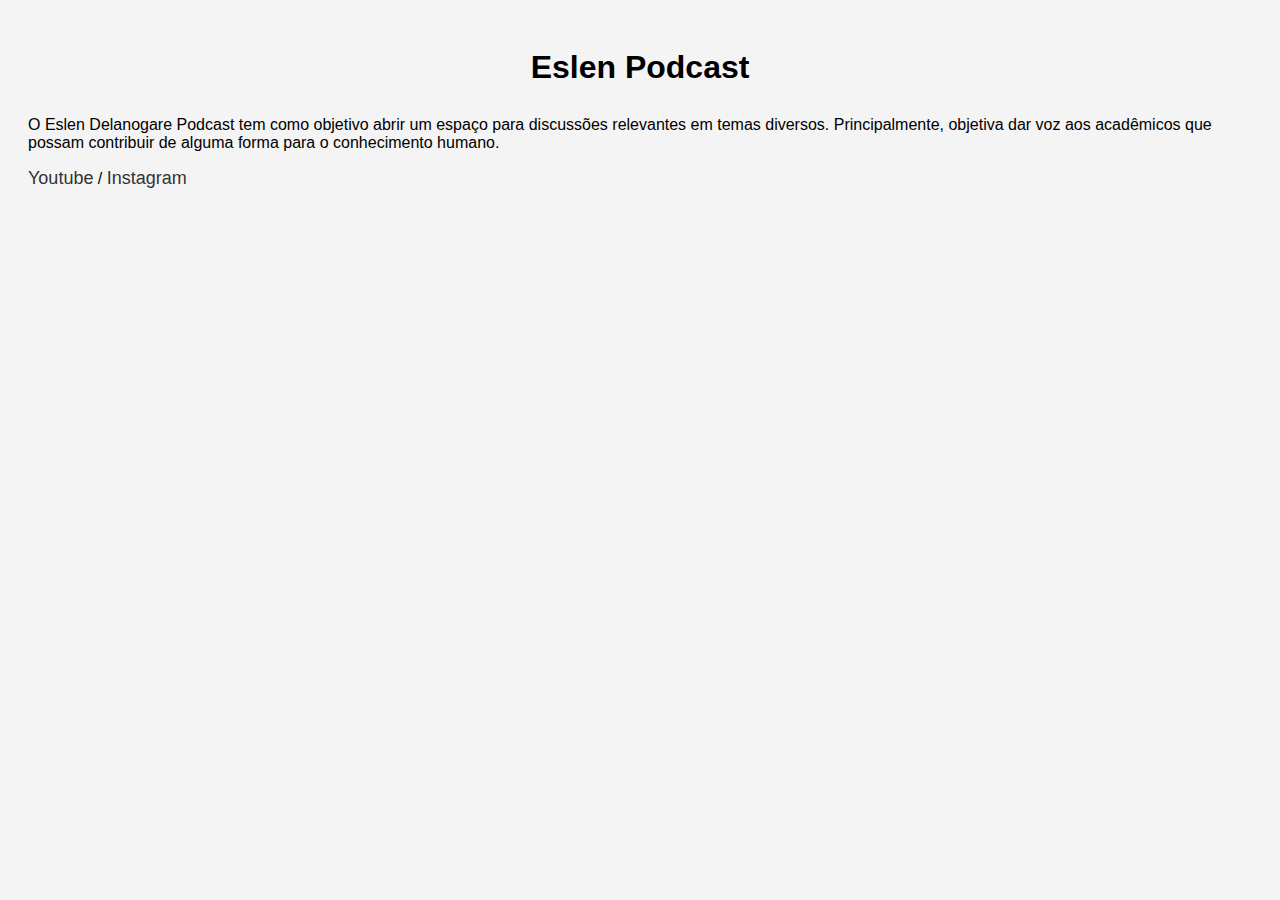
<file: pag01.html>
<!DOCTYPE html>
<html lang="pt-BR">
<head>
    <meta charset="UTF-8">
    <title>Pagina01Prova05</title>
    <link rel="stylesheet" href="Prova05.css">
</head>
<body>

    <h1>Eslen Podcast</h1>
    <p>O Eslen Delanogare Podcast tem como objetivo abrir um espaço para discussões relevantes em temas diversos. Principalmente, objetiva dar voz aos acadêmicos que possam contribuir de alguma forma para o conhecimento humano.</p>
    <a href="http://www.youtube.com/@EslenPodcast"> Youtube</a> /
    <a href="https://www.instagram.com/eslen.delanogare/"> Instagram</a>
</body>
</html>
</file>
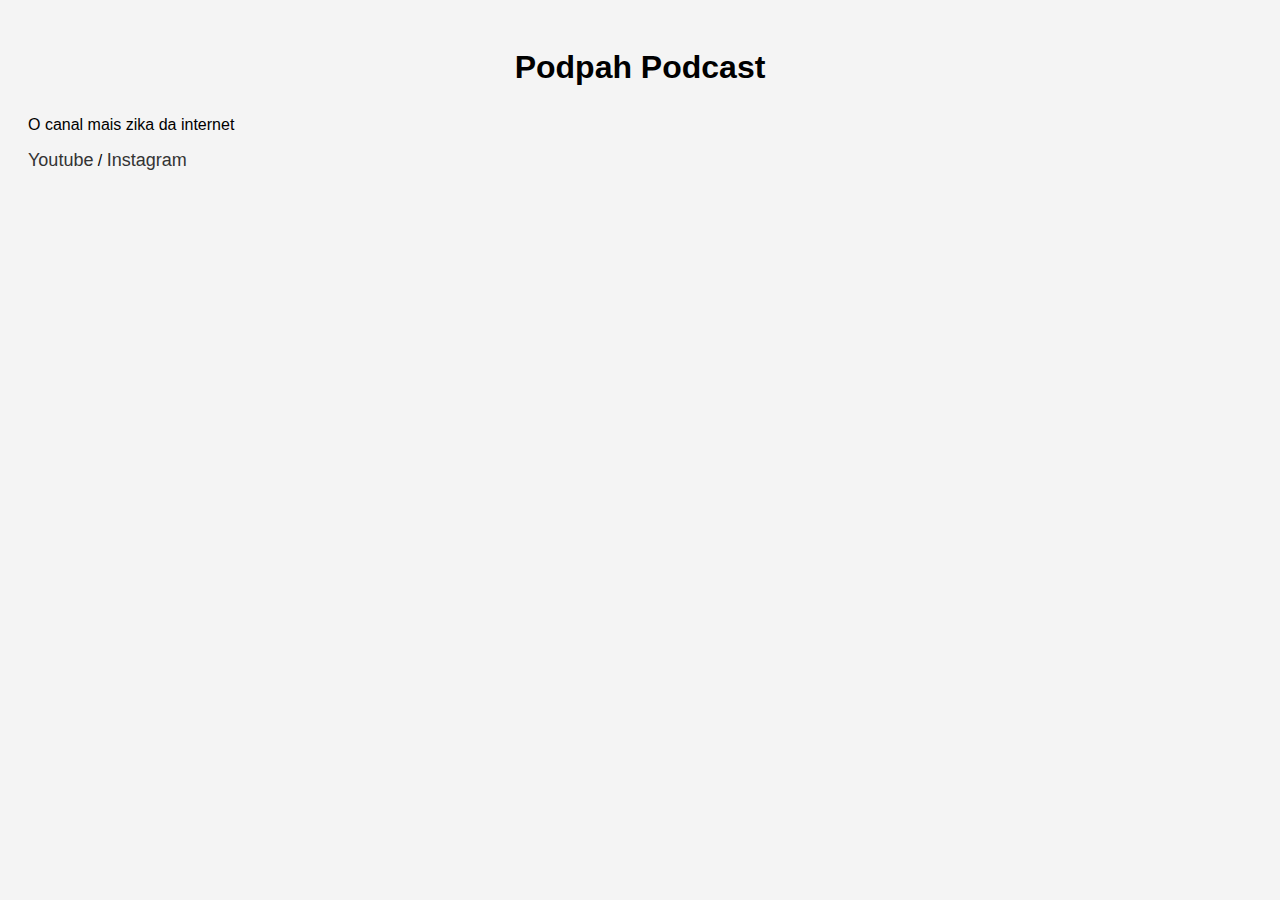
<file: pag02.html>
<!DOCTYPE html>
<html lang="pt-BR">
<head>
    <meta charset="UTF-8">
    <title>Pagina02Prova05</title>
    <link rel="stylesheet" href="Prova05.css">
</head>
<body>

    <h1>Podpah Podcast</h1>
    <p>O canal mais zika da internet</p>
    <a href="https://www.youtube.com/@Podpah"> Youtube</a> /
    <a href="https://www.instagram.com/podpah"> Instagram</a>
</body>
</html>
</file>
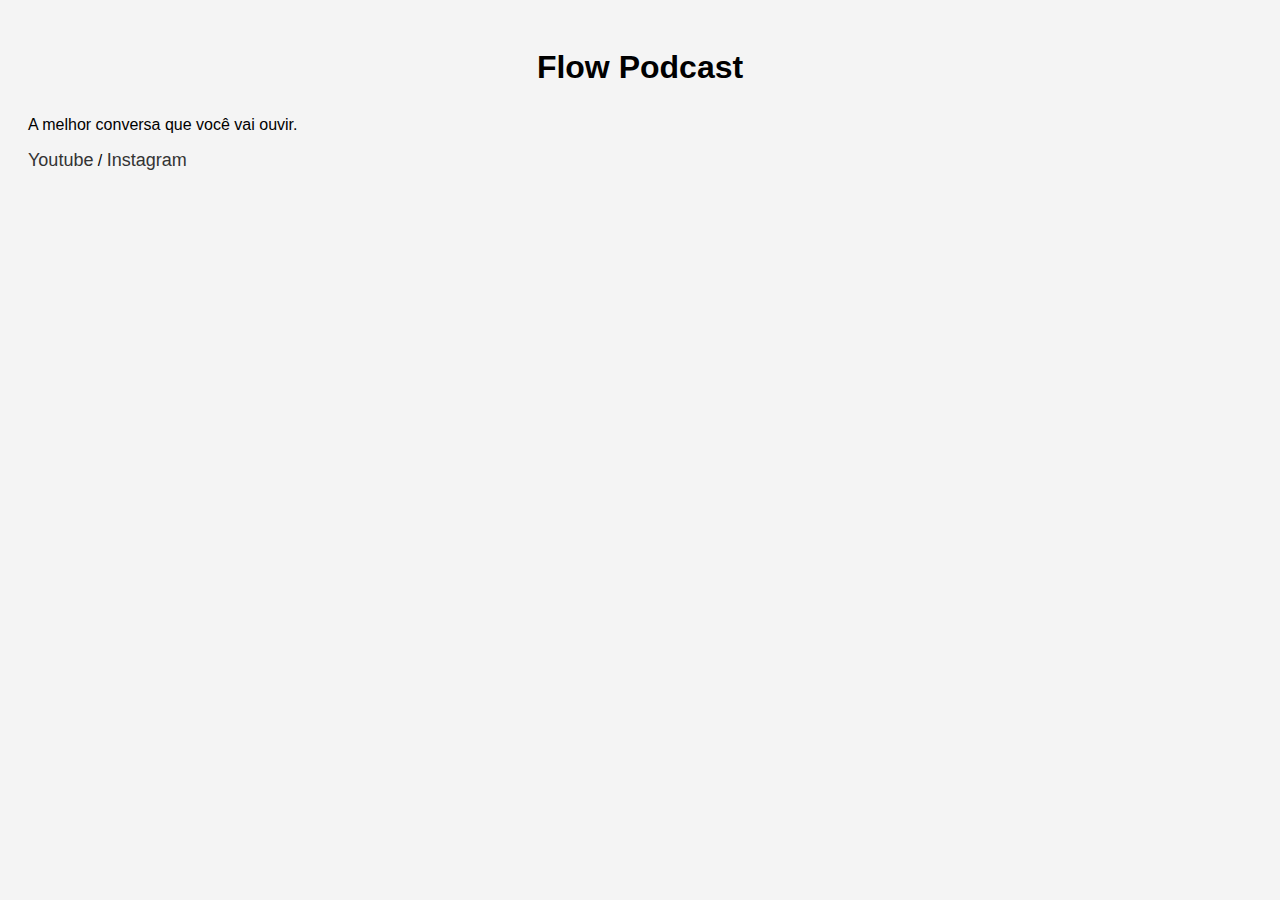
<file: pag03.html>
<!DOCTYPE html>
<html lang="pt-BR">
<head>
    <meta charset="UTF-8">
    <title>Pagina03Prova05</title>
    <link rel="stylesheet" href="Prova05.css">
</head>
<body>

    <h1>Flow Podcast</h1>
    <p>A melhor conversa que você vai ouvir. </p>
    <a href="https://www.youtube.com/@FlowPodcast"> Youtube</a> /
    <a href="https://www.instagram.com/flowpdc/"> Instagram</a>
</body>
</html>
</file>
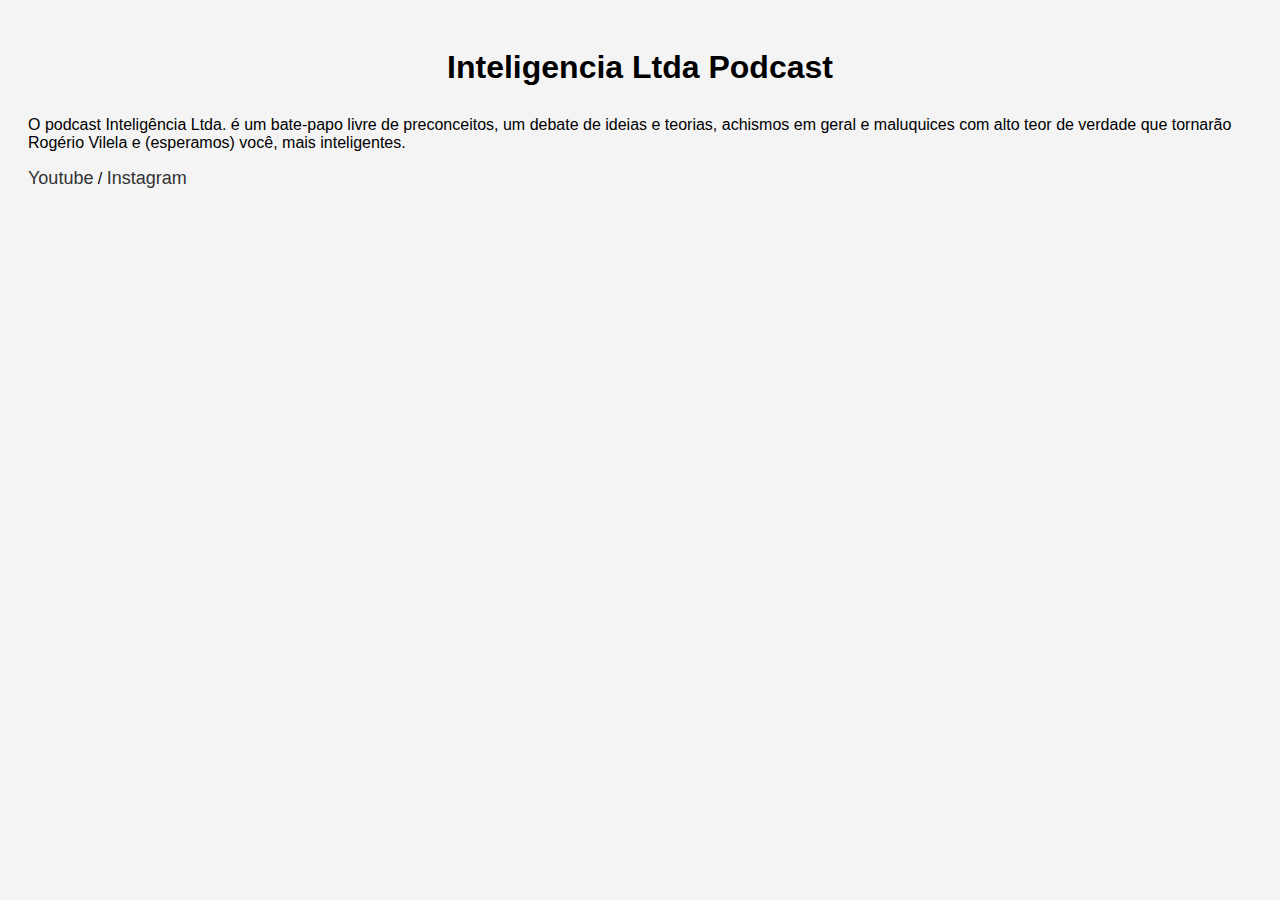
<file: pag04.html>
<!DOCTYPE html>
<html lang="pt-BR">
<head>
    <meta charset="UTF-8">
    <title>Pagina04Prova05</title>
    <link rel="stylesheet" href="Prova05.css">
</head>
<body>

    <h1>Inteligencia Ltda Podcast</h1>
    <p>O podcast Inteligência Ltda. é um bate-papo livre de preconceitos, um debate de ideias e teorias, achismos em geral e maluquices com alto teor de verdade que tornarão Rogério Vilela e (esperamos) você, mais inteligentes. </p>
    <a href="https://www.youtube.com/@inteligencialtda"> Youtube</a> /
    <a href="https://www.instagram.com/inteligencialtda"> Instagram</a>
</body>
</html>
</file>
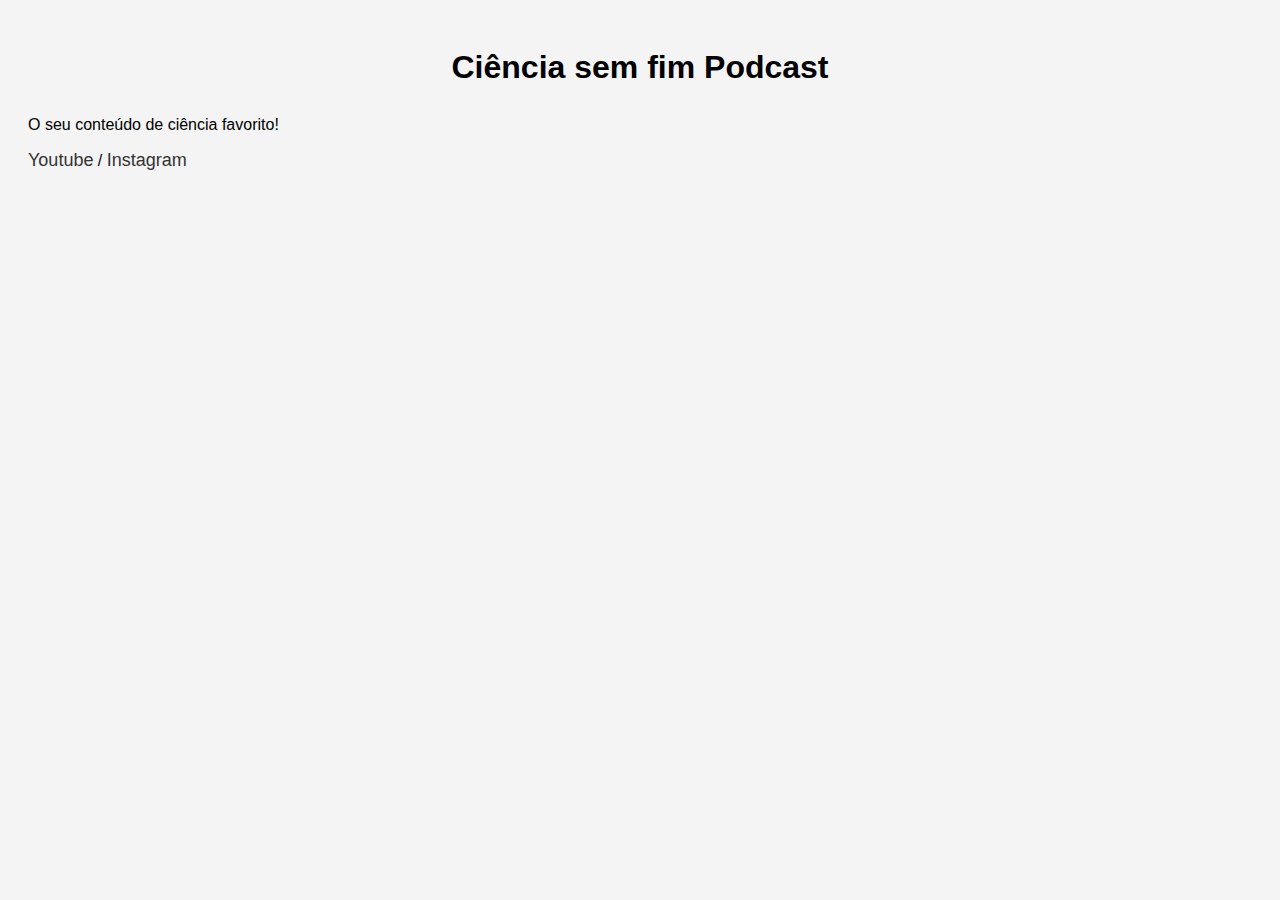
<file: pag05.html>
<!DOCTYPE html>
<html lang="pt-BR">
<head>
    <meta charset="UTF-8">
    <title>Pagina05Prova05</title>
    <link rel="stylesheet" href="Prova05.css">
</head>
<body>

    <h1>Ciência sem fim Podcast</h1>
    <p>O seu conteúdo de ciência favorito! </p>
    <a href="https://www.youtube.com/@CienciaSemFim"> Youtube</a> /
    <a href="https://www.instagram.com/cienciasemfim/"> Instagram</a>
</body>
</html>
</file>
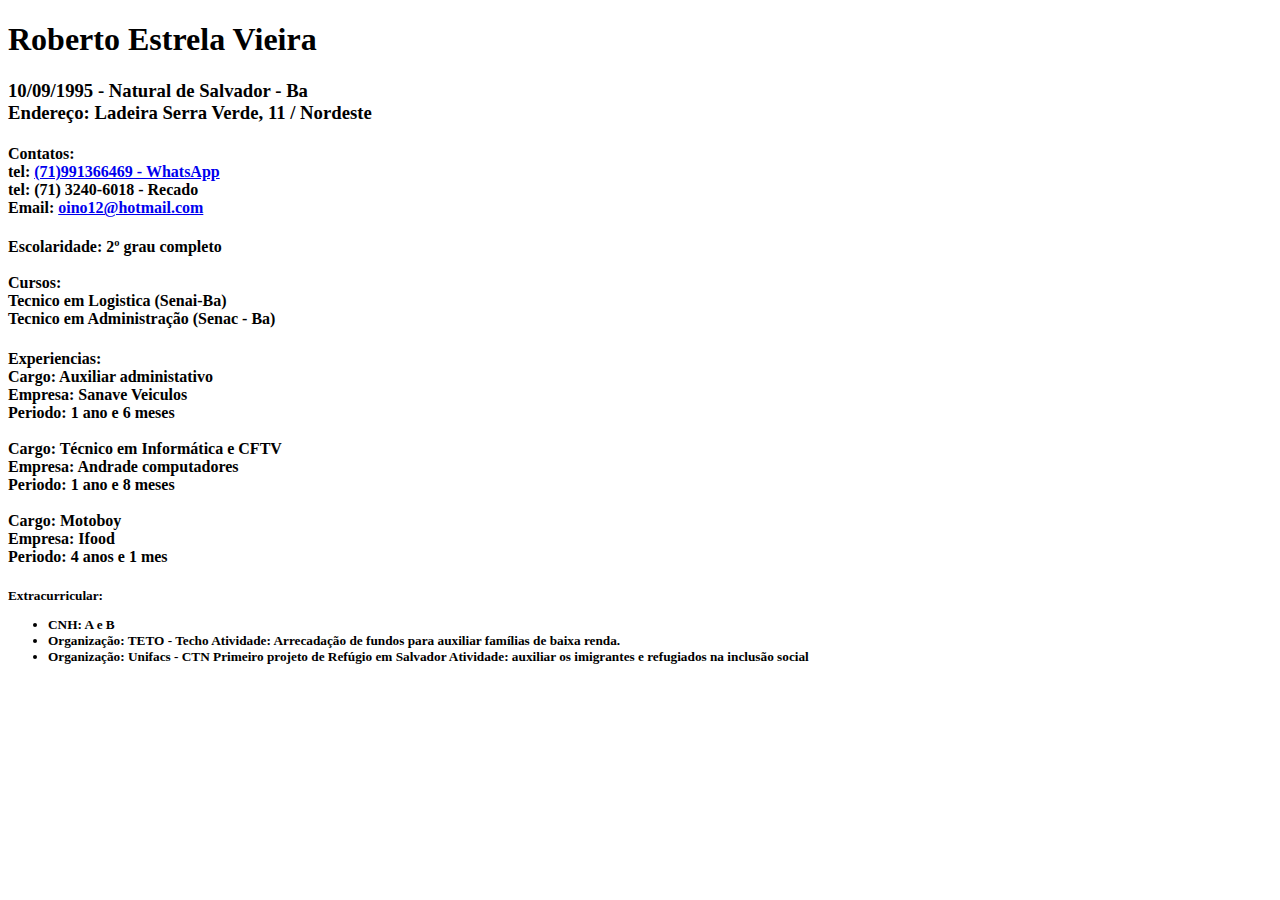
<file: Prova01.html>
<!DOCTYPE html>
<html lang="pt-br">
<head>
    <meta charset="UTF-8">
    <meta name="viewport" content="width=device-width, initial-scale=1.0">
    <title>Meu currículo</title>
</head>
<body>
    <head>
        <h1>Roberto Estrela Vieira</h1>
        <h3>10/09/1995 - Natural de Salvador - Ba<br>    
            Endereço: Ladeira Serra Verde, 11 / Nordeste <br>
            <h4><p>Contatos:<br>
                tel: <a href="https://wa.me/5571991366469" target="_blank">(71)991366469 - WhatsApp</a>
                 <br>
                    tel: (71) 3240-6018 - Recado <br>
                    Email: <a href="mailto:oino12@hotmail.com">oino12@hotmail.com</a>
                </p> 
            </h4>
        </h3>

    </head>
    <h4>Escolaridade: 2º grau completo <br>
        <br>
        <div >Cursos: <br>
            Tecnico em Logistica (Senai-Ba)<br>
            Tecnico em Administração (Senac - Ba)
        </div>
                
    </h4>
    <h4>
        <div>Experiencias: <br>
            Cargo: Auxiliar administativo<br> 
            Empresa: Sanave Veiculos<br>
            Periodo: 1 ano e 6 meses <br>
            <br>
            Cargo: Técnico em Informática e CFTV<br> 
            Empresa: Andrade computadores<br>
            Periodo: 1 ano e 8 meses <br>
            <br>
            Cargo: Motoboy<br> 
            Empresa: Ifood<br>
            Periodo: 4 anos e 1 mes<br>
        </div>
    </h4>
    <h5>
        <div>Extracurricular:<br>
            <ul>
            <li>CNH: A e B </li>
            <li>Organização: TETO - Techo
            Atividade: Arrecadação de fundos para auxiliar famílias de baixa renda.</li>

            <li>Organização: Unifacs - CTN
            Primeiro projeto de Refúgio em Salvador
            Atividade: auxiliar os imigrantes e refugiados na inclusão social</li>
                
        </ul>
        
        </div>
    
    </h5>
</body>
</html>
</file>
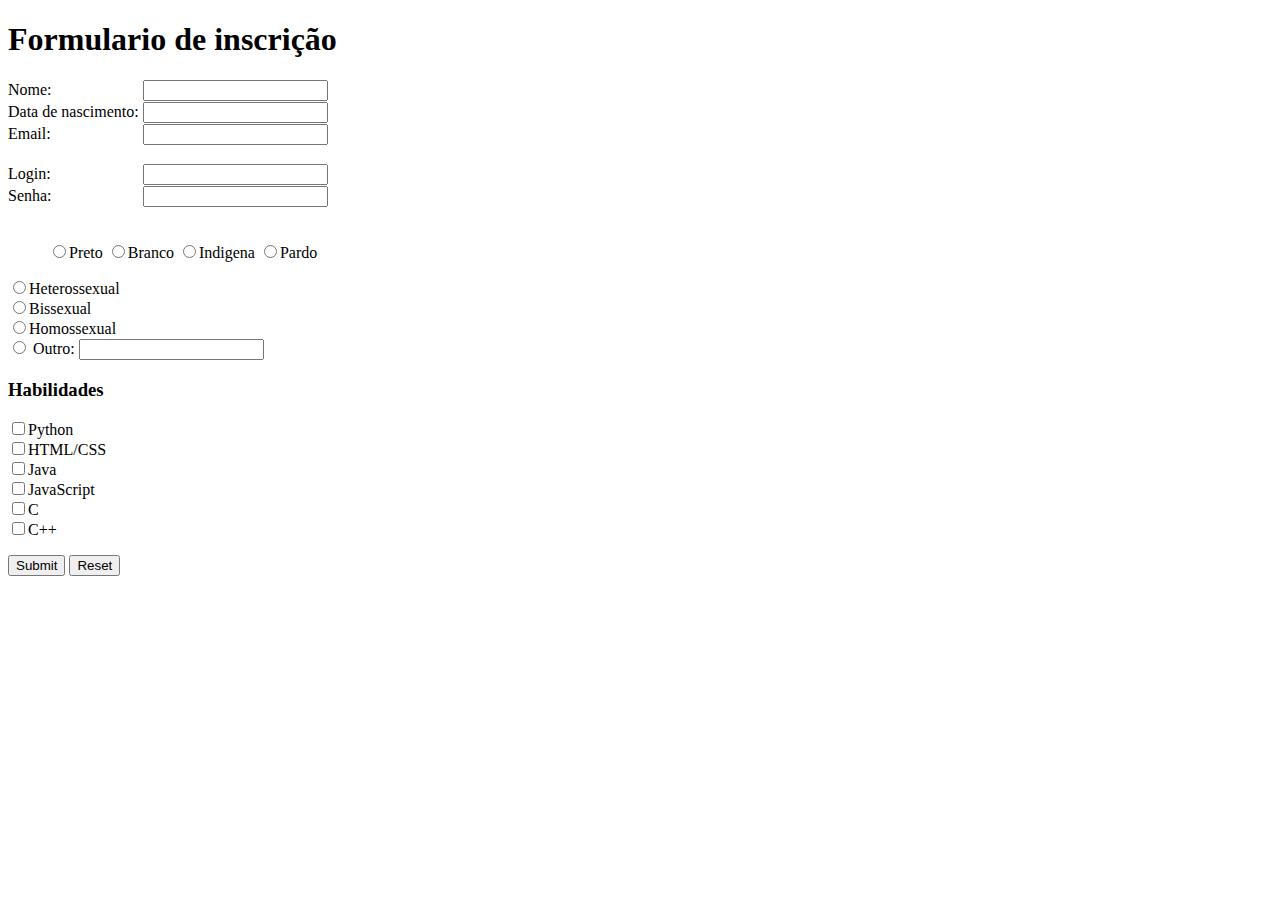
<file: Prova02.html>
<!DOCTYPE html>
<html lang="pt-br">
<head>
    <meta charset="UTF-8">
    <meta name="viewport" content="width=device-width, initial-scale=1.0">
    <title>Prova02</title>
</head>
<body>
    <h1>Formulario de inscrição</h1>
    <form action="#">
        <div style="margin-bottom: 1px;" class="nome">Nome: <input style="margin-left: 87px;" type="text"></div>
        <div style="margin-bottom: 1px;" class="idade">Data de nascimento: <input type="text"></div>
        <div style="margin-bottom: 1px;" class="email">Email: <input style="margin-left: 88px;" type="email"></div>
        <br>
        <div style="margin-bottom: 1px;">Login: <input style="margin-left: 88px;" type="text" name="cadastrodesenha" id="senhaprimaria"></div>
        <div style="margin-bottom: 1px;">Senha: <input style="margin-left: 87px;" type="password" name="cadastrodesenha" id="senhaprimaria"></div>
        <br>
        <label for="raça" >
            <ul>
               <input type="radio" name="raças" id="">Preto
               <input type="radio" name="raças" id="">Branco
               <input type="radio" name="raças" id="">Indigena
               <input type="radio" name="raças" id="">Pardo
            </ul></label>
        <label for="sexualidade">
            <input type="radio" name="hetero" id="">Heterossexual
            <br><input type="radio" name="bi" id="">Bissexual
            <br><input type="radio" name="hemo" id="">Homossexual 
            <br><input type="radio" name="sexo" id=""> Outro: <input type="text">
        </label>
        <br>
        <h3>Habilidades</h3>
        <label for="habilidade">
            <input type="checkbox" name="python" id="py">Python
            <br><input type="checkbox" name="html" id="html">HTML/CSS
            <br><input type="checkbox" name="java" id="java">Java
            <br><input type="checkbox" name="js" id="js">JavaScript
            <br><input type="checkbox" name="c" id="c">C
            <br><input type="checkbox" name="c++" id="c++">C++
        </label>
        
        <p>
        <input type="submit" name="enviar">
        <input type="reset" nome="resetar">
    
        
    </form>
    
</body>
</html>
</file>
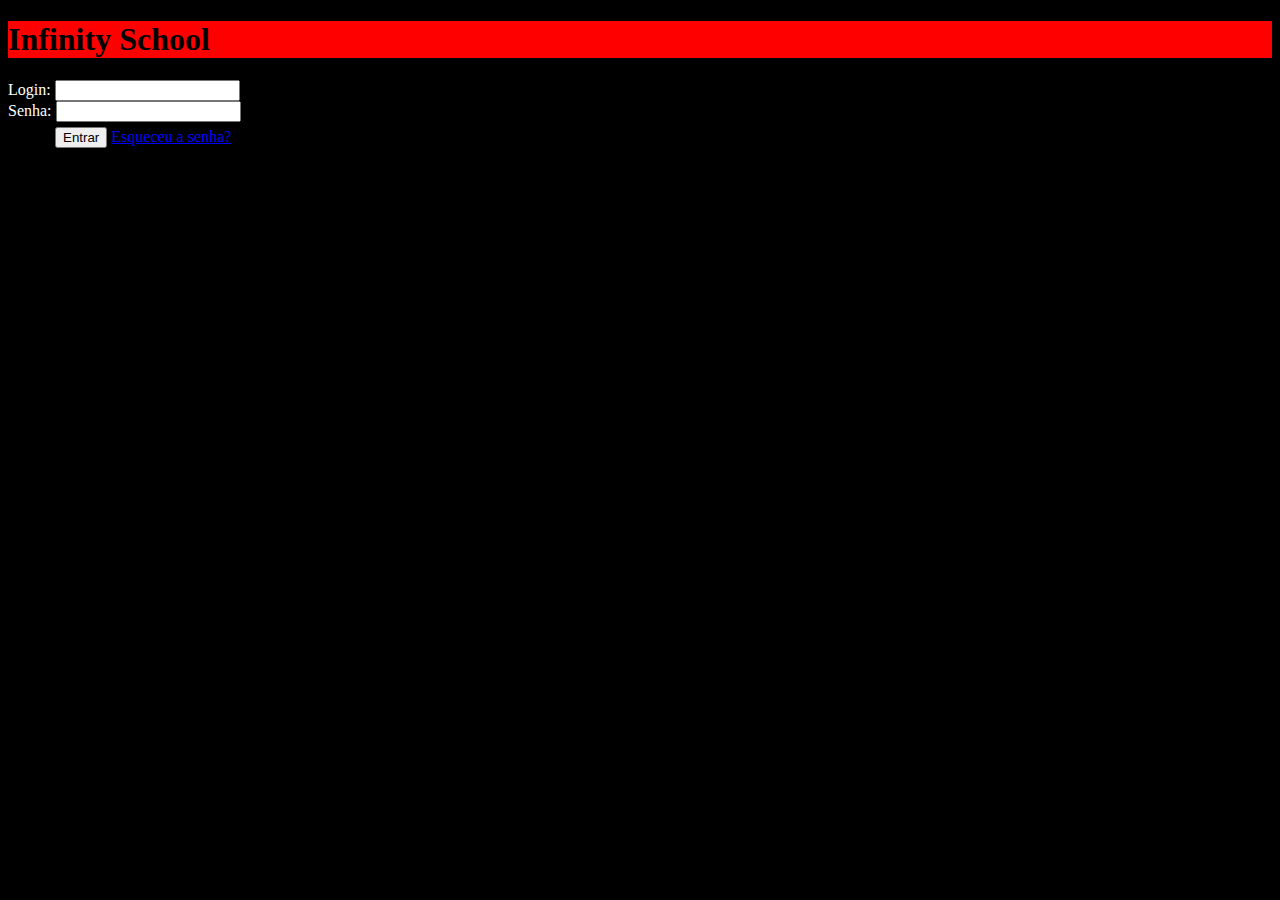
<file: prova03.html>
<!DOCTYPE html>
<html lang="pt-br">
<head>
    <meta charset="UTF-8">
    <meta name="viewport" content="width=device-width, initial-scale=1.0">
    <title>Prova03</title>
    
</head>
<body style="background-color: black;">
    <header>
        <div nome="Cabeçalho" style="background-color: red;"><h1 >Infinity School</h1></div>
    </header>
        <div norme="corpo">
            <main>
    
                    <div nome="login" style="color: white;">Login: <input type="email" name="login" id=""></div>
                    <div nome="login" style="color: white;">Senha: <input type="password" name="senha" id=""></div>
                    
                    <div nome="botoes">
                        <input style="margin-left: 47px;margin-top: 5px;"type="button" value="Entrar">    
                        <a href="#" style="color: blue;">Esqueceu a senha?</a>
                    </div>
               
            </main>
    </div>
</body>
</html>
</file>
<file: Prova05.css>
body {
    font-family: Arial, sans-serif;
    background-color: #f4f4f4;
    padding: 20px;
}

h1 {
    text-align: center;
    margin-bottom: 30px;
}

ul {
    list-style-type: none;
    padding: 0;
}

li {
    display: flex;
    align-items: center;
    justify-content: flex-start; 
    border-bottom: 1px solid #ccc;
    padding: 10px 0;
}

img {
    width: 50px;
    height: auto;
    margin-right: 20px;
}

a {
    text-decoration: none;
    color: #333;
    font-size: 18px;
}

a:hover {
    color: #0077cc;
}
</file>
